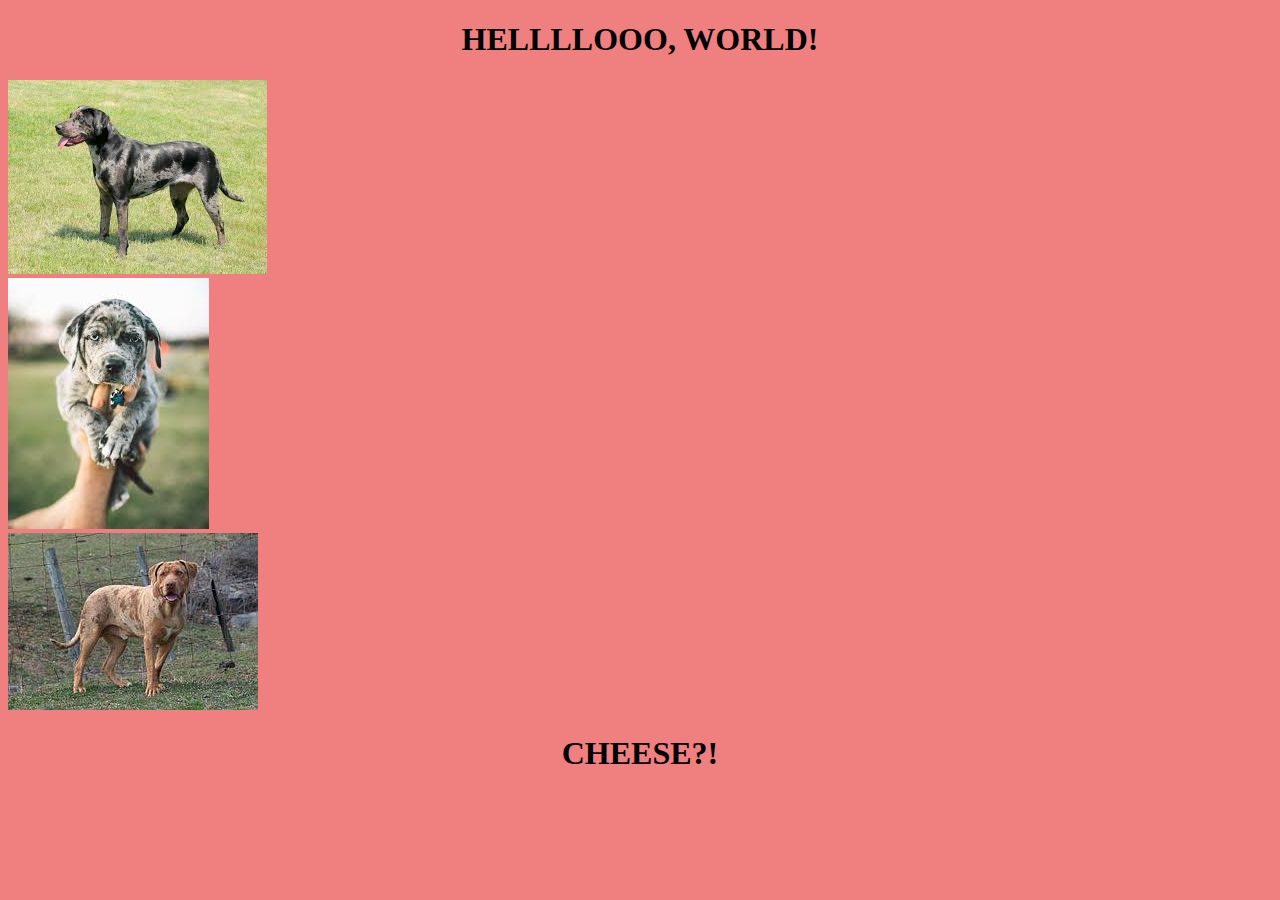
<file: index.html>
<!DOCTYPE html>
<html lang="en">

<head>
  <meta charset="UTF-8">
  <meta name="viewport" content="width=device-width, initial-scale=1.0">
  <meta http-equiv="X-UA-Compatible" content="ie=edge">
  <link rel="stylesheet" type="text/css" href="cats.css">
  <title>Catahula</title>
</head>

<body>
  <h1>HELLLLOOO, WORLD!</h1>

  <img src="images\cat1.jpg">
  <br>
  <img src="images\cat2.jpg">
  <br>
  <img src="images\cat3.jpg">
  <br>
  <h1>CHEESE?!</h1>
</body>

</html>
</file>
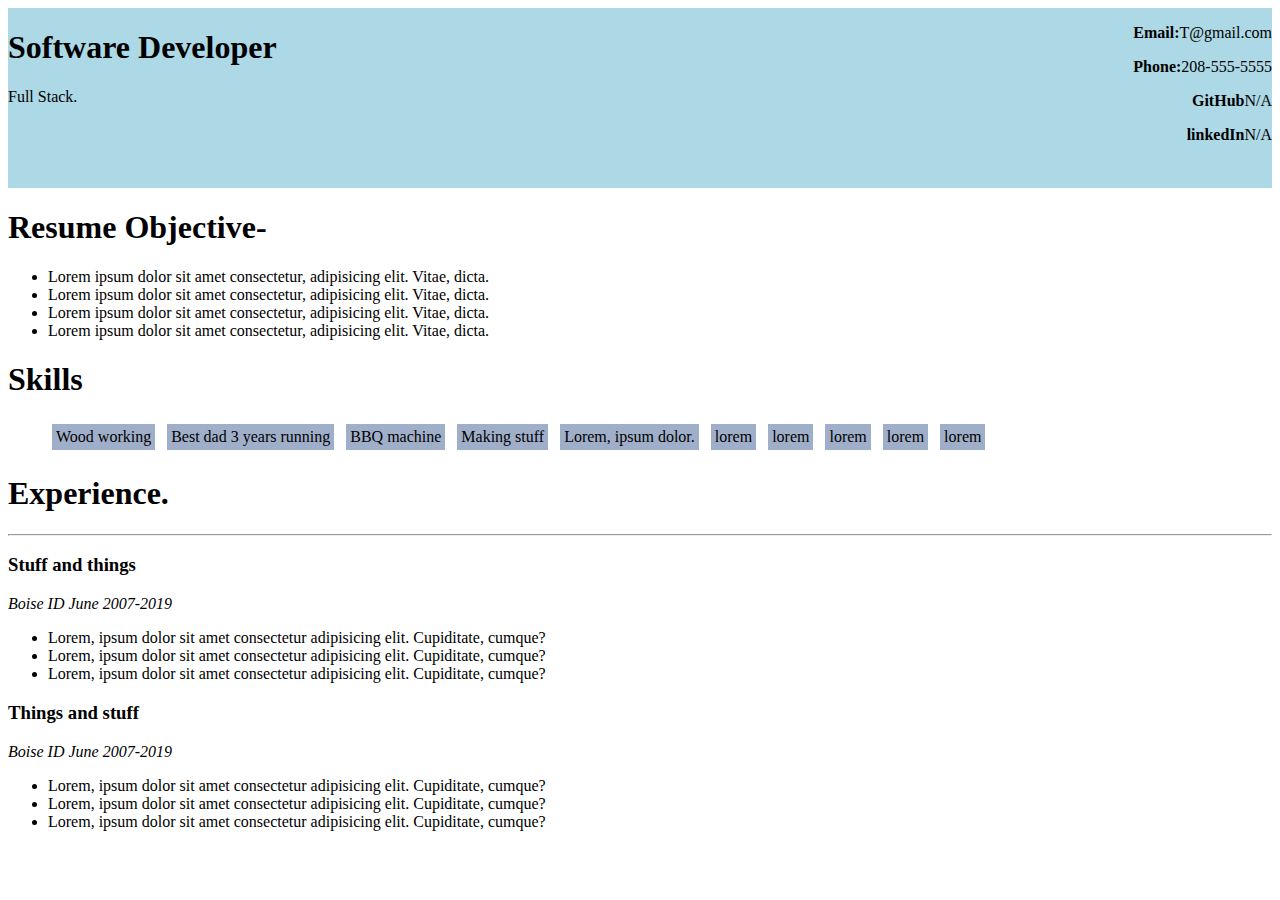
<file: resume/index.html>
<!DOCTYPE html>
<html lang="en">

<head>
  <meta charset="UTF-8">
  <meta name="viewport" content="width=device-width, initial-scale=1.0">
  <meta http-equiv="X-UA-Compatible" content="ie=edge">
  <link rel="stylesheet" href="style.css">
  <title>Resume</title>
</head>

<body>
  <Header>
    <div class="left">
      <h1>Software Developer</h1>
      <p>Full Stack.</p>
    </div>
    <div class="right">
      <p><b>Email:</b>T@gmail.com</p>
      <p><b>Phone:</b>208-555-5555</p>
      <p><b>GitHub</b>N/A</p>
      <p><b>linkedIn</b>N/A</p>
    </div>
  </Header>
  <main>
    <section>
      <h1>Resume Objective-</h1>
      <ul>
        <li>Lorem ipsum dolor sit amet consectetur, adipisicing elit. Vitae, dicta.</li>
        <li>Lorem ipsum dolor sit amet consectetur, adipisicing elit. Vitae, dicta.</li>
        <li>Lorem ipsum dolor sit amet consectetur, adipisicing elit. Vitae, dicta.</li>
        <li>Lorem ipsum dolor sit amet consectetur, adipisicing elit. Vitae, dicta.</li>
      </ul>
    </section>
    <section class="skills">
      <h1>Skills</h1>
      <ul>
        <li>Wood working</li>
        <li>Best dad 3 years running</li>
        <li>BBQ machine</li>
        <li>Making stuff</li>
        <li>Lorem, ipsum dolor.</li>
        <li>lorem</li>
        <li>lorem</li>
        <li>lorem</li>
        <li>lorem</li>
        <li>lorem</li>
      </ul>
    </section>
    <section>
      <h1>Experience.</h1>
      <hr>
      <div class="expperience">
        <h3>Stuff and things</h3>
        <p><em>Boise ID June 2007-2019</em></p>
        <ul>
          <li>Lorem, ipsum dolor sit amet consectetur adipisicing elit. Cupiditate, cumque?</li>
          <li>Lorem, ipsum dolor sit amet consectetur adipisicing elit. Cupiditate, cumque?</li>
          <li>Lorem, ipsum dolor sit amet consectetur adipisicing elit. Cupiditate, cumque?</li>
        </ul>
        </d iv>
        <div class="expperience">
          <h3>Things and stuff </h3>
          <p><em>Boise ID June 2007-2019</em></p>
          <ul>
            <li>Lorem, ipsum dolor sit amet consectetur adipisicing elit. Cupiditate, cumque?</li>
            <li>Lorem, ipsum dolor sit amet consectetur adipisicing elit. Cupiditate, cumque?</li>
            <li>Lorem, ipsum dolor sit amet consectetur adipisicing elit. Cupiditate, cumque?</li>
          </ul>
        </div>

    </section>
    <section></section>
  </main>
</body>

</html>
</file>
<file: cats.css>
*{
  background: lightcoral;
}
h1{
  text-align: center;
}
</file>
<file: resume/style.css>
header{
  background-color: lightblue;
  height: 20vh;
}

.right{
  float: right;
  text-align: right;
}

.left{
float: left;
}
/*.right{
float: right;
text-align: right;
}*/

.skills ul{
list-style: none;
margin: auto;
}

.skills ul li{
  display: inline-block;
  background-color: #a0afc9;
  margin: .25em;
  padding:.25em;
}
</file>
